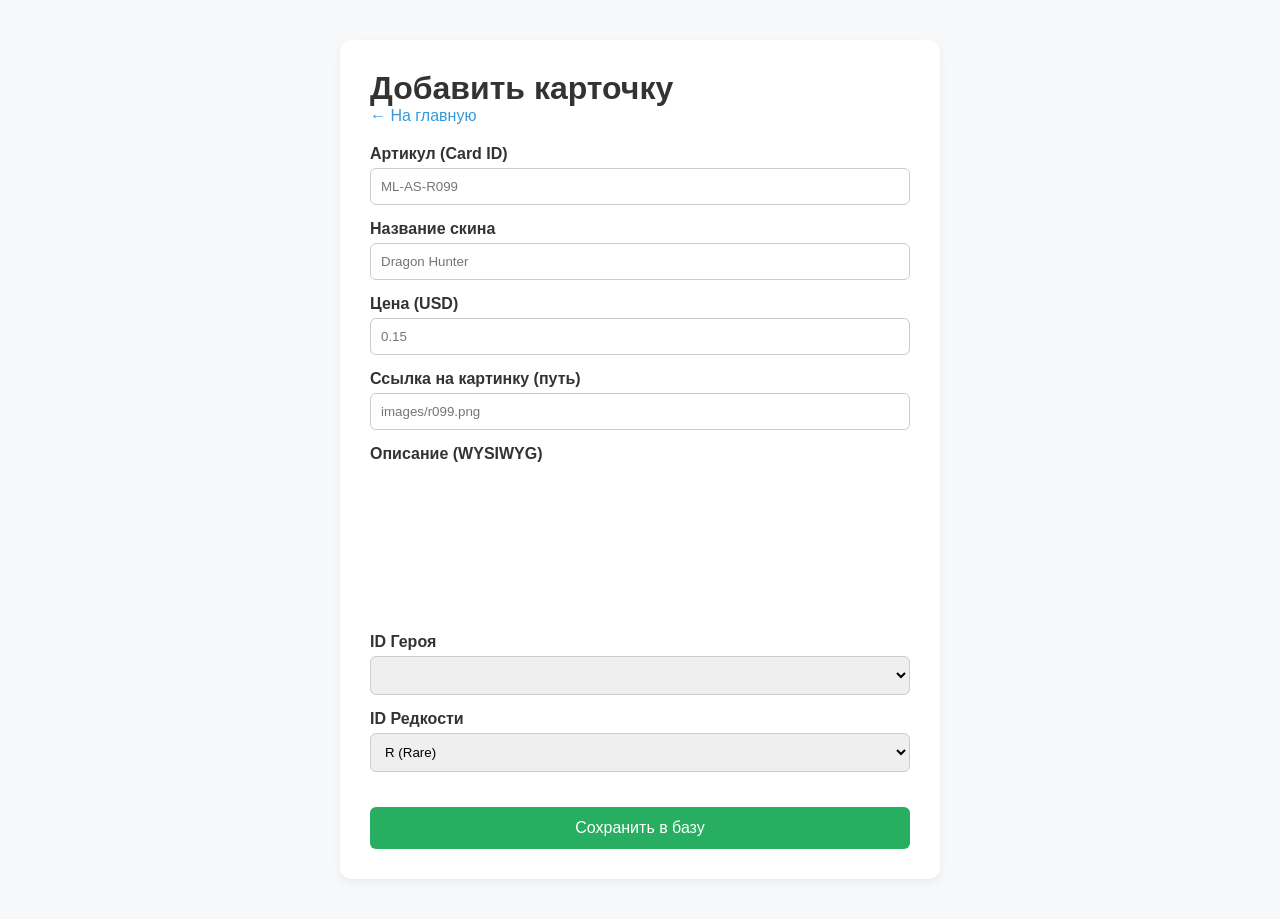
<file: Views/admin.html>
<!DOCTYPE html>
<html lang="ru">
<head>
    <meta charset="UTF-8">
    <title>Админ-панель</title>
    <link rel="stylesheet" href="/css/style.css">
    <!-- Подключаем WYSIWYG редактор Quill -->
    <link href="https://cdn.quilljs.com/1.3.6/quill.snow.css" rel="stylesheet">
    <style>
        .form-container { max-width: 600px; margin: 40px auto; background: white; padding: 30px; border-radius: 12px; box-shadow: 0 4px 10px rgba(0,0,0,0.05); }
        .form-group { margin-bottom: 15px; }
        .form-group label { display: block; margin-bottom: 5px; font-weight: bold; }
        .form-group input, .form-group select { width: 100%; padding: 10px; border: 1px solid #ccc; border-radius: 6px; box-sizing: border-box; }
        .btn-submit { background: #27ae60; color: white; border: none; padding: 12px 20px; border-radius: 6px; cursor: pointer; font-size: 16px; width: 100%; margin-top: 20px;}
        .btn-submit:hover { background: #219653; }
        .error-message { color: red; font-size: 12px; display: none; margin-top: 5px; }
    </style>
</head>
<body>
    <div class="form-container">
        <h1 style="margin-top:0;">Добавить карточку</h1>
        <a href="/" style="display:inline-block; margin-bottom: 20px; color: #3498db; text-decoration: none;">&larr; На главную</a>
        
        <form action="/admin" method="POST" id="adminForm">
            <div class="form-group">
                <label>Артикул (Card ID)</label>
                <input type="text" name="code" id="cardCode" placeholder="ML-AS-R099" required>
                <div class="error-message" id="codeError">Неверный формат! Должно быть: ML-AS-XXX</div>
            </div>
            <div class="form-group">
                <label>Название скина</label>
                <input type="text" name="name" placeholder="Dragon Hunter" required>
            </div>
            <div class="form-group">
                <label>Цена (USD)</label>
                <input type="number" step="0.01" name="price" placeholder="0.15" required>
            </div>
            <div class="form-group">
                <label>Ссылка на картинку (путь)</label>
                <input type="text" name="imageUrl" placeholder="images/r099.png">
            </div>
            
            <div class="form-group">
                <label>Описание (WYSIWYG)</label>
                <!-- Скрытое поле, куда Quill будет сохранять HTML -->
                <input type="hidden" name="description" id="descriptionInput">
                <!-- Сам редактор -->
                <div id="editor-container" style="height: 150px; background: white;"></div>
            </div>

            <div class="form-group">
                <label>ID Героя</label>
                <select name="heroId">
                    {{HeroOptions}}
                </select>
            </div>
            <div class="form-group">
                <label>ID Редкости</label>
                <select name="rarityId">
                    <option value="4">R (Rare)</option>
                    <option value="2">RS (Rare Shiny)</option>
                    <option value="1">UR (Ultra Rare)</option>
                    <option value="3">QR (Special Card)</option>
                </select>
            </div>
            <button type="submit" class="btn-submit">Сохранить в базу</button>
        </form>
    </div>

    <!-- Подключаем скрипт Quill -->
    <script src="https://cdn.quilljs.com/1.3.6/quill.js"></script>
    <script>
        // Инициализация редактора Quill
        var quill = new Quill('#editor-container', {
            theme: 'snow',
            placeholder: 'Введите описание карточки...',
            modules: {
                toolbar: [['bold', 'italic', 'underline'], [{ 'list': 'ordered'}, { 'list': 'bullet' }]]
            }
        });// Клиентская валидация с регулярным выражением
        const form = document.getElementById('adminForm');
        const codeInput = document.getElementById('cardCode');
        const codeError = document.getElementById('codeError');

        form.addEventListener('submit', function(e) {
            // Регулярка: ML-AS- и 3-4 символа (буквы/цифры)
            const regex = /^ML-AS-[A-Z0-9]{3,4}$/;
            
            if (!regex.test(codeInput.value)) {
                e.preventDefault(); // Останавливаем отправку формы
                codeError.style.display = 'block'; // Показываем ошибку
                codeInput.style.borderColor = 'red';
                return false;
            } else {
                codeError.style.display = 'none';
                codeInput.style.borderColor = '#ccc';
            }

            // Перед отправкой переносим HTML из редактора в скрытое поле
            document.getElementById('descriptionInput').value = quill.root.innerHTML;
        });
    </script>
</body>
</html>
</file>
<file: css/style.css>
* { box-sizing: border-box; margin: 0; padding: 0; }
body { font-family: 'Segoe UI', Tahoma, Geneva, Verdana, sans-serif; background-color: #f7f8fa; color: #333; }

/* Шапка */
.top-header { background: #f0f2f5; padding: 40px 20px 20px; text-align: center; border-bottom: 1px solid #e1e4e8; }
.badge { display: inline-block; background: #fdf8e8; color: #b8860b; padding: 5px 15px; border-radius: 20px; font-size: 12px; font-weight: bold; margin-bottom: 15px; letter-spacing: 1px; }
.top-header h1 { font-size: 42px; color: #111; margin-bottom: 10px; font-weight: 800; letter-spacing: -1px; }
.subtitle { color: #666; font-size: 16px; margin-bottom: 5px; }
.date-info { color: #999; font-size: 12px; }

/* Статистика */
.stats-bar { display: flex; justify-content: center; gap: 60px; padding: 20px 0; background: #f7f8fa; border-bottom: 1px solid #e1e4e8; }
.stat-item { text-align: center; }
.stat-num { display: block; font-size: 28px; font-weight: bold; color: #c28b00; }
.stat-label { font-size: 12px; color: #888; font-weight: bold; letter-spacing: 1px; }

/* Вкладки */
.tabs-menu { display: flex; justify-content: center; background: #f0f2f5; border-bottom: 1px solid #e1e4e8; }
.tab { padding: 15px 40px; font-weight: 600; color: #666; cursor: pointer; border-bottom: 3px solid transparent; }
.tab.active { color: #c28b00; border-bottom: 3px solid #c28b00; background: #f7f8fa; }

/* Поиск */
.search-section { background: #f0f2f5; padding: 20px 5%; border-bottom: 1px solid #e1e4e8; }
.search-input-wrapper { position: relative; max-width: 1200px; margin: 0 auto 15px; }
.search-icon { position: absolute; left: 15px; top: 12px; color: #999; }
#searchInput { width: 100%; padding: 12px 12px 12px 45px; border: 1px solid #ddd; border-radius: 8px; font-size: 16px; background: white; box-shadow: 0 2px 5px rgba(0,0,0,0.02); }
.filter-buttons { display: flex; gap: 10px; max-width: 1200px; margin: 0 auto; overflow-x: auto; padding-bottom: 5px; }
.filter-btn { padding: 8px 16px; background: white; border: 1px solid #ddd; border-radius: 20px; cursor: pointer; font-size: 14px; color: #555; white-space: nowrap; }
.filter-btn.active { background: #1a202c; color: white; border-color: #1a202c; }
.filter-select { padding: 8px 16px; border-radius: 20px; border: 1px solid #ddd; background: white; cursor: pointer; }

/* Сетка */
.container { max-width: 1200px; margin: 20px auto; padding: 0 20px; }
.cards-count-text { color: #888; font-size: 14px; margin-bottom: 15px; }
.card-container { display: grid; grid-template-columns: repeat(auto-fill, minmax(200px, 1fr)); gap: 20px; }

/* КАРТОЧКА (Как на референсе) */
.card { 
    background: #fff; border-radius: 16px; overflow: hidden; position: relative; cursor: pointer;
    box-shadow: 0 4px 12px rgba(0,0,0,0.08); transition: transform 0.2s, box-shadow 0.2s;
}
.card:hover { transform: translateY(-5px); box-shadow: 0 8px 20px rgba(0,0,0,0.15); }
.card img { width: 100%; height: 280px; object-fit: cover; display: block; }
.card-overlay { 
    position: absolute; bottom: 0; left: 0; width: 100%; padding: 20px 15px 15px;
    background: linear-gradient(to top, rgba(0,0,0,0.9) 0%, rgba(0,0,0,0.6) 50%, transparent 100%);
    color: white; display: flex; flex-direction: column; justify-content: flex-end;
}
.card-top-badge { position: absolute; top: 10px; left: 10px; background: #3498db; color: white; font-size: 10px; font-weight: bold; padding: 3px 8px; border-radius: 4px; text-transform: uppercase;}
.card-title { font-size: 18px; font-weight: 800; margin-bottom: 2px; text-shadow: 1px 1px 2px rgba(0,0,0,0.5); }
.card-hero { font-size: 12px; color: #ccc; margin-bottom: 8px; }
.card-bottom { display: flex; justify-content: space-between; align-items: center; border-top: 1px solid rgba(255,255,255,0.1); padding-top: 8px; }
.card-price { color: #4ade80; font-size: 16px; font-weight: 800; }
.card-views { font-size: 12px; color: #ccc; display: flex; align-items: center; gap: 4px; }/* МОДАЛЬНОЕ ОКНО */
.modal-overlay { display: none; position: fixed; inset: 0; background: rgba(0,0,0,0.7); z-index: 1000; justify-content: center; align-items: center; backdrop-filter: blur(4px); }
.modal-content { background: white; border-radius: 24px; width: 500px; max-width: 95%; max-height: 90vh; overflow-y: auto; position: relative; box-shadow: 0 25px 50px -12px rgba(0,0,0,0.25); animation: slideUp 0.3s ease-out; }
@keyframes slideUp { from { opacity: 0; transform: translateY(30px); } to { opacity: 1; transform: translateY(0); } }
.modal-close { position: absolute; top: 15px; right: 15px; background: rgba(0,0,0,0.5); color: white; border: none; width: 35px; height: 35px; border-radius: 50%; cursor: pointer; font-size: 18px; z-index: 10; transition: 0.2s; }
.modal-close:hover { background: rgba(0,0,0,0.8); }
.modal-image-container { width: 100%; height: 300px; background: #eaeaea; position: relative; }
.modal-image-container img { width: 100%; height: 100%; object-fit: contain; }
.modal-body { padding: 25px 30px; }
.modal-badge-row { margin-bottom: 10px; }
.rarity-badge { background: #e0f2fe; color: #0284c7; font-size: 12px; font-weight: bold; padding: 4px 12px; border-radius: 20px; text-transform: capitalize; }
.modal-title { font-size: 32px; font-weight: 800; color: #111; margin-bottom: 5px; }
.modal-skin { font-size: 18px; color: #666; margin-bottom: 20px; }
.modal-divider { border: none; border-top: 1px solid #eee; margin-bottom: 20px; }
.modal-details-grid { display: grid; grid-template-columns: 1fr 1fr; gap: 15px; margin-bottom: 25px; }
.detail-box { background: #f8fafc; border: 1px solid #f1f5f9; padding: 15px; border-radius: 12px; }
.detail-label { font-size: 11px; color: #94a3b8; font-weight: bold; letter-spacing: 1px; margin-bottom: 5px; }
.detail-value { font-size: 16px; font-weight: 700; color: #1e293b; }
.price-green { color: #10b981; }
.btn-delete { width: 100%; background: #fee2e2; color: #ef4444; border: none; padding: 12px; border-radius: 12px; font-weight: bold; cursor: pointer; transition: 0.2s; font-size: 14px;}
.btn-delete:hover { background: #fecaca; }
</file>
